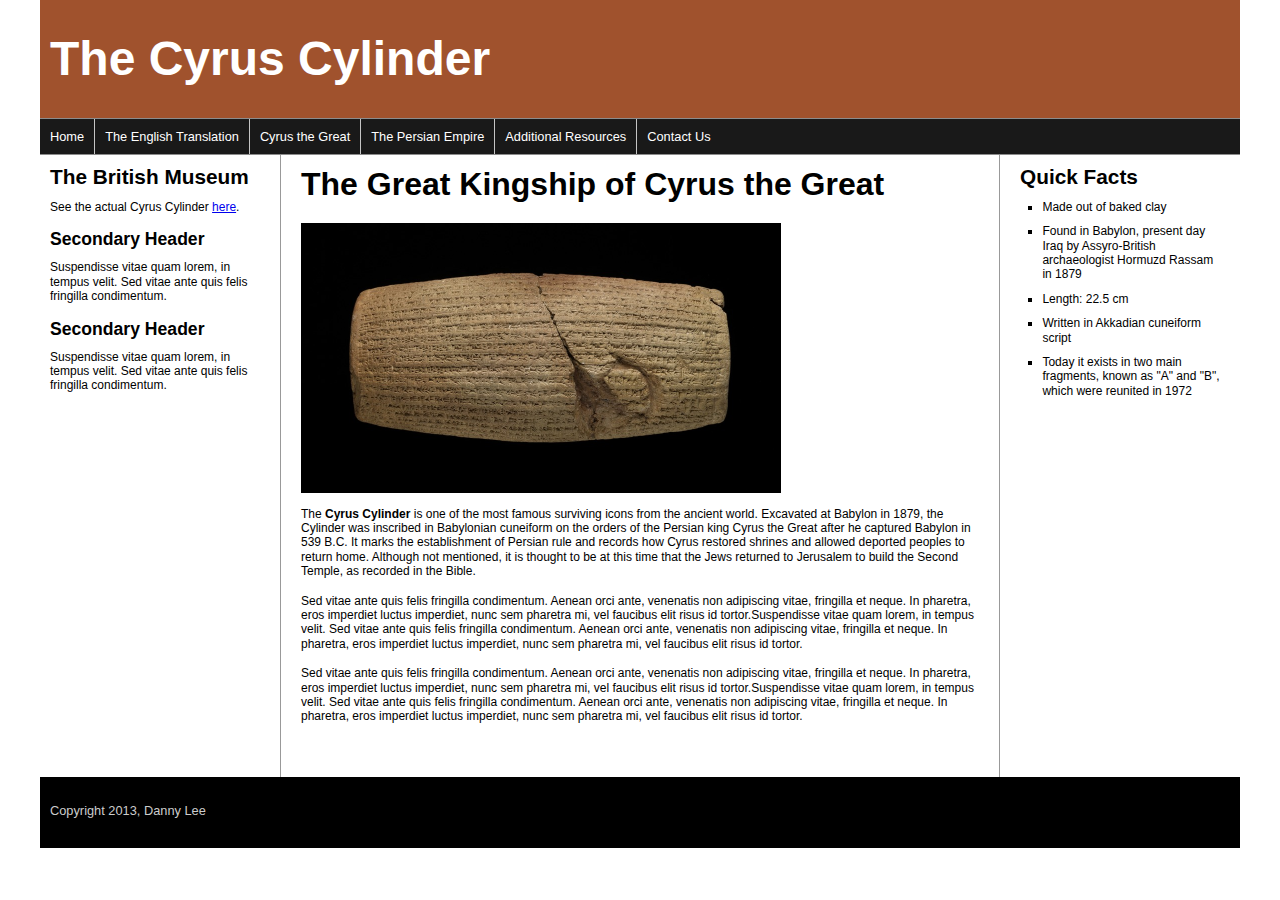
<file: index.html>
<!doctype html>
<html>
<head>
<meta charset="UTF-8">
<title>The Cyrus Cylinder-Home</title>
<link href="styles.css" rel="stylesheet">

</head>

<body>
<div class="pageWrapper">
<header>
<h1>The Cyrus Cylinder</h1>

</header>
<div class="contentWrapper">
<nav class="clear">
<ul>
<li><a href="index.html">Home</a></li>
<li><a href="translation.html">The English Translation</a></li>
<li><a href="cyrus.html">Cyrus the Great</a></li>
<li><a href="persia.html">The Persian Empire</a></li>
<li><a href="resources.html">Additional Resources</a></li>
<li><a href="contact.html">Contact Us</a></li>
</ul>
</nav>
<!-- first sidebar goes here -->
<aside class="sidebar1">
	<div class="innerColumn">
		<h2>The British Museum</h2>
  			<p>See the actual Cyrus Cylinder <a href="http://www.britishmuseum.org/explore/highlights/highlight_objects/me/c/cyrus_cylinder.aspx">here</a>.</p>
  		<h3>Secondary Header</h3>
  			<p>Suspendisse vitae quam lorem, in tempus velit. Sed vitae ante quis felis fringilla condimentum.  </p>
  		<h3>Secondary Header</h3>
  			<p>Suspendisse vitae quam lorem, in tempus velit. Sed vitae ante quis felis fringilla condimentum. </p>
  	</div>  <!--end of innercolumn div -->
</aside>	<!--end of aside1 -->	
<!-- main content goes here -->
<aside class="main">

<h2>The Great Kingship of Cyrus the Great</h2>
</br>
  <img src="images/cc.jpg" alt=Cyrus Cylinder width="480" height="270">

  <p>The <strong>Cyrus Cylinder</strong> is one of the most famous surviving icons from the ancient world. Excavated at Babylon in 1879, the Cylinder was inscribed in Babylonian cuneiform on the orders of the Persian king Cyrus the Great after he captured Babylon in 539 B.C. It marks the establishment of Persian rule and records how Cyrus restored shrines and allowed deported peoples to return home. Although not mentioned, it is thought to be at this time that the Jews returned to Jerusalem to build the Second Temple, as recorded in the Bible.</p>

<p>Sed vitae ante quis felis fringilla condimentum. Aenean orci ante, venenatis non adipiscing vitae, fringilla et neque. In pharetra, eros imperdiet luctus imperdiet, nunc sem pharetra mi, vel faucibus elit risus id tortor.Suspendisse vitae quam lorem, in tempus velit. Sed vitae ante quis felis fringilla condimentum. Aenean orci ante, venenatis non adipiscing vitae, fringilla et neque. In pharetra, eros imperdiet luctus imperdiet, nunc sem pharetra mi, vel faucibus elit risus id tortor.</p>

<p>Sed vitae ante quis felis fringilla condimentum. Aenean orci ante, venenatis non adipiscing vitae, fringilla et neque. In pharetra, eros imperdiet luctus imperdiet, nunc sem pharetra mi, vel faucibus elit risus id tortor.Suspendisse vitae quam lorem, in tempus velit. Sed vitae ante quis felis fringilla condimentum. Aenean orci ante, venenatis non adipiscing vitae, fringilla et neque. In pharetra, eros imperdiet luctus imperdiet, nunc sem pharetra mi, vel faucibus elit risus id tortor.</p>
</br>
</br>

</aside>
<!-- second sidebar goes here -->
<aside class="sidebar2">
<h2>Quick Facts</h2>
  <ul>
    <li>Made out of baked clay</li>
    <li>Found in Babylon, present day Iraq by Assyro-British archaeologist Hormuzd Rassam in 1879</li>
    <li>Length: 22.5 cm</li>
    <li>Written in Akkadian cuneiform script</li>
    <li>Today it exists in two main fragments, known as "A" and "B", which were reunited in 1972</li>
  </ul>
  

</br>

</aside>
</div>  <!--end of contentWrapper div-->
<footer>
</br>
<p>Copyright 2013, Danny Lee</p>
</footer>
</div><!--pageWrapper ends -->
</body>
</html>
</file>
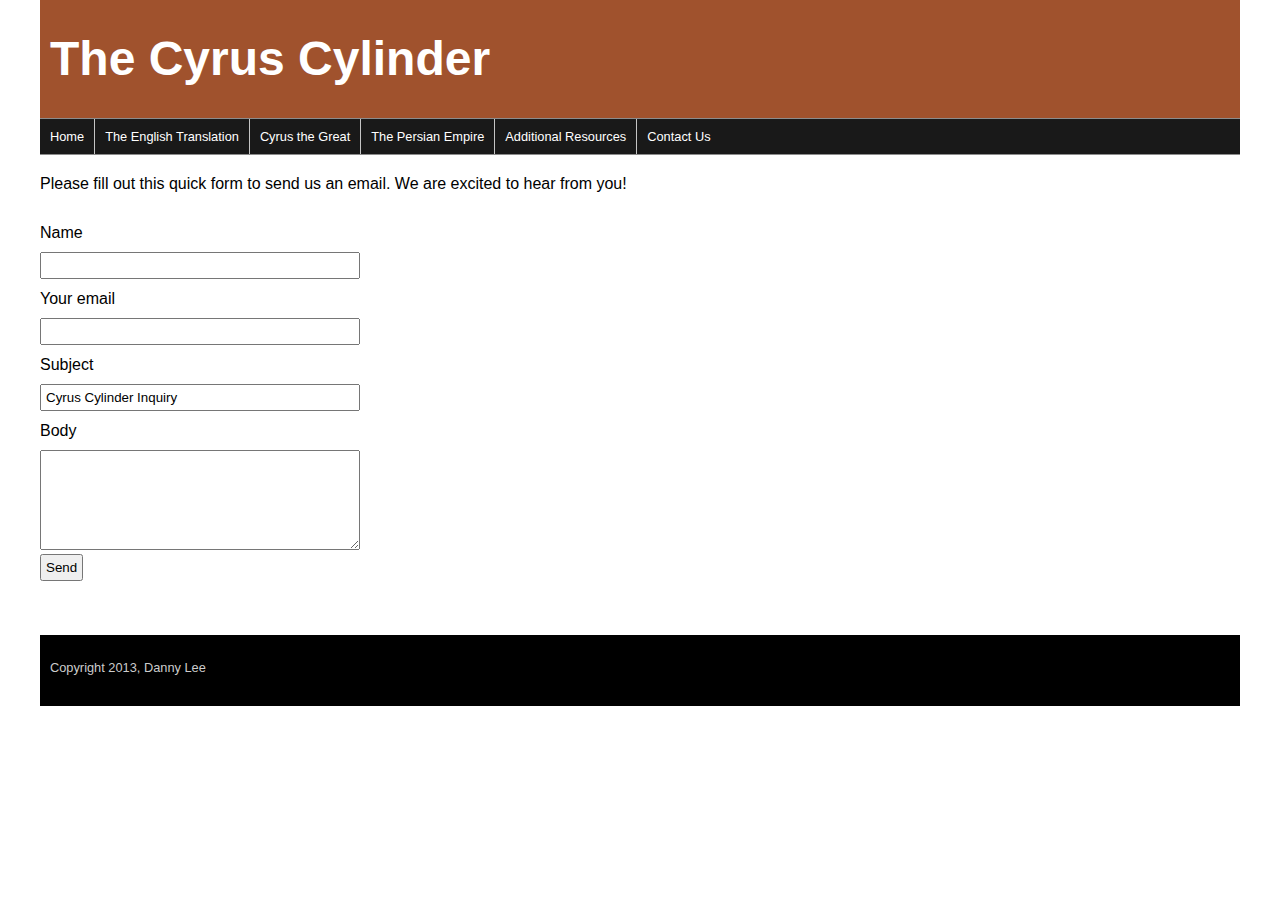
<file: contact.html>
<!doctype html>
<html>
<head>
<meta charset="UTF-8">
<title>The Cyrus Cylinder-Contact</title>
<link href="styles.css" rel="stylesheet">

<style type="text/css">
      
      #contact-form {
        width: 320px;
      }
    
      #contact-form label {
        display: block;
        margin: 10px 0px;
      }
    
      #contact-form input, #contact-form textarea {
        padding: 4px;
      }
    
      #contact-form .full-width {
        width: 100%;
      }
    
      #contact-form textarea {
        height: 100px;
      }

      /*error styling*/ 
      .errors h3, .errors li {
        color: #FF0000;
      }
    
      .errors li {
        margin: 5px 0px;
      }
    </style>

</head>

<body>
<div class="pageWrapper">
<header>
<h1>The Cyrus Cylinder</h1>

</header>
<div class="contentWrapper">
<nav class="clear">
<ul>
<li><a href="index.html">Home</a></li>
<li><a href="translation.html">The English Translation</a></li>
<li><a href="cyrus.html">Cyrus the Great</a></li>
<li><a href="persia.html">The Persian Empire</a></li>
<li><a href="resources.html">Additional Resources</a></li>
<li><a href="contact.html">Contact Us</a></li>
</ul>
</nav>

<div id="main">
</br>

    <p>
      Please fill out this quick form to send us an email. We are excited 
      to hear from you!
    </p>
</br>

<form id="contact-form" action="contact.php" method="post">

	<label for="name">Name</label>
	<input class="full-width" type="text" name="name">

	<label for="email">Your email</label>
	<input class="full-width" type="text" name="email">

	<label for="subject">Subject</label>
	<input class="full-width" type="text" name="subject"
          value='Cyrus Cylinder Inquiry'>

	<label for="body">Body</label>
	<textarea class="full-width" type="text" name="body"></textarea>

	<input type="submit" name = "send" value="Send">
	
</form>
</br>
</br>

</div>

</div>  <!--end of contentWrapper div-->
<footer>
</br>
<p>Copyright 2013, Danny Lee</p>
</footer>
</div><!--pageWrapper ends -->
</body>
</html>
</file>
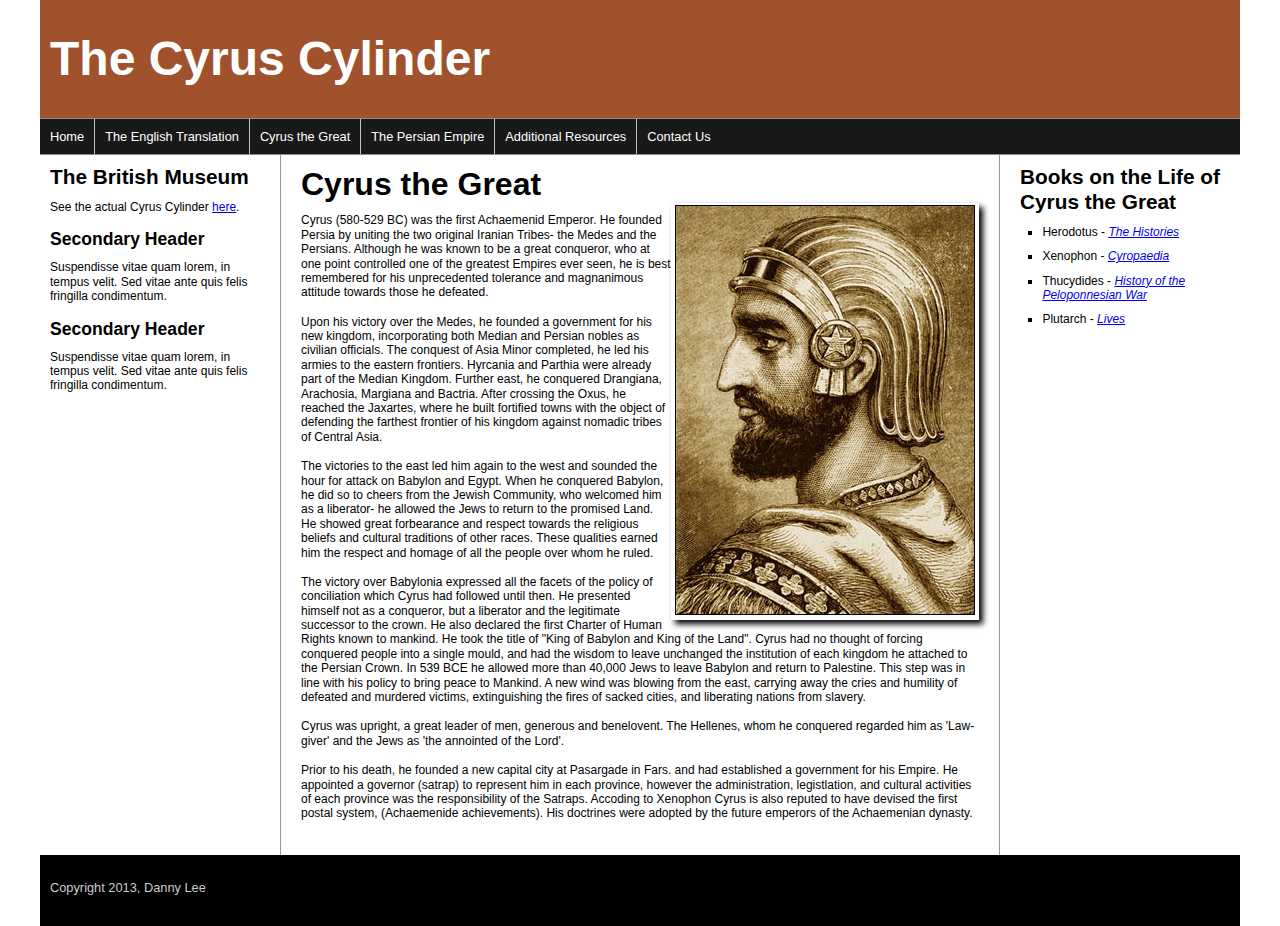
<file: cyrus.html>
<!doctype html>
<html>
<head>
<meta charset="UTF-8">
<title>The Cyrus Cylinder-Cyrus the Great</title>
<link href="styles.css" rel="stylesheet">
<style type="text/css">
figure img{
  float: right;
  padding: 2px 4px 5px 4px;
  box-shadow: 4px 4px 6px rgba(0,0,0,1);
}

.sidebar2 a:hover{
  color: #000;
  background-color: rgba(165,42,42,.8);
  -moz-transform: scale(3);
  -webkit-transform: scale(3);
  transform: scale(3);
}

</style>
</head>

<body>
<div class="pageWrapper">
<header>
<h1>The Cyrus Cylinder</h1>

</header>
<div class="contentWrapper">
<nav class="clear">
<ul>
<li><a href="index.html">Home</a></li>
<li><a href="translation.html">The English Translation</a></li>
<li><a href="cyrus.html">Cyrus the Great</a></li>
<li><a href="persia.html">The Persian Empire</a></li>
<li><a href="resources.html">Additional Resources</a></li>
<li><a href="contact.html">Contact Us</a></li>
</ul>
</nav>
<!-- first sidebar goes here -->
<aside class="sidebar1">
	<div class="innerColumn">
		<h2>The British Museum</h2>
  			<p>See the actual Cyrus Cylinder <a href="http://www.britishmuseum.org/explore/highlights/highlight_objects/me/c/cyrus_cylinder.aspx">here</a>.</p>
  		<h3>Secondary Header</h3>
  			<p>Suspendisse vitae quam lorem, in tempus velit. Sed vitae ante quis felis fringilla condimentum.  </p>
  		<h3>Secondary Header</h3>
  			<p>Suspendisse vitae quam lorem, in tempus velit. Sed vitae ante quis felis fringilla condimentum. </p>
  	</div>  <!--end of innercolumn div -->
</aside>	<!--end of aside1 -->	
<!-- main content goes here -->
<aside class="main">

<h2>Cyrus the Great</h2>
<figure>
  <img src="images/cyrus.jpg" alt=Cyrus the Great>
</figure>


  <p>Cyrus (580-529 BC) was the first Achaemenid Emperor. He founded Persia by uniting the two original Iranian Tribes- the Medes and the Persians. Although he was known to be a great conqueror, who at one point controlled one of the greatest Empires ever seen, he is best remembered for his unprecedented tolerance and magnanimous attitude towards those he defeated.</p>

<p>Upon his victory over the Medes, he founded a government for his new kingdom, incorporating both Median and Persian nobles as civilian officials. The conquest of Asia Minor completed, he led his armies to the eastern frontiers. Hyrcania and Parthia were already part of the Median Kingdom. Further east, he conquered Drangiana, Arachosia, Margiana and Bactria. After crossing the Oxus, he reached the Jaxartes, where he built fortified towns with the object of defending the farthest frontier of his kingdom against nomadic tribes of Central Asia.</p>

<p>The victories to the east led him again to the west and sounded the hour for attack on Babylon and Egypt. When he conquered Babylon, he did so to cheers from the Jewish Community, who welcomed him as a liberator- he allowed the Jews to return to the promised Land. He showed great forbearance and respect towards the religious beliefs and cultural traditions of other races. These qualities earned him the respect and homage of all the people over whom he ruled.</p>


 <p>The victory over Babylonia expressed all the facets of the policy of conciliation which Cyrus had followed until then. He presented himself not as a conqueror, but a liberator and the legitimate successor to the crown. He also declared the first Charter of Human Rights known to mankind. He took the title of "King of Babylon and King of the Land". Cyrus had no thought of forcing conquered people into a single mould, and had the wisdom to leave unchanged the institution of each kingdom he attached to the Persian Crown. In 539 BCE he allowed more than 40,000 Jews to leave Babylon and return to Palestine. This step was in line with his policy to bring peace to Mankind. A new wind was blowing from the east, carrying away the cries and humility of defeated and murdered victims, extinguishing the fires of sacked cities, and liberating nations from slavery.</p>

<p>Cyrus was upright, a great leader of men, generous and benelovent. The Hellenes, whom he conquered regarded him as 'Law-giver' and the Jews as 'the annointed of the Lord'.</p>

<p>Prior to his death, he founded a new capital city at Pasargade in Fars. and had established a government for his Empire. He appointed a governor (satrap) to represent him in each province, however the administration, legistlation, and cultural activities of each province was the responsibility of the Satraps. Accoding to Xenophon Cyrus is also reputed to have devised the first postal system, (Achaemenide achievements). His doctrines were adopted by the future emperors of the Achaemenian dynasty.</p>


</br>

</aside>
<!-- second sidebar goes here -->
<aside class="sidebar2">
<h2>Books on the Life of Cyrus the Great</h2>
  <ul>
    <li>Herodotus - <a href="http://www.amazon.com/Histories-Oxford-Worlds-Classics/dp/0199535663/ref=sr_1_5?s=books&ie=UTF8&qid=1373730275&sr=1-5&keywords=herodotus"><em>The Histories</em></a></li>
    <li>Xenophon - <a href="http://www.amazon.com/Cyropaedia-Education-Cyrus-Xenophon/dp/1456498835/ref=sr_1_1?s=books&ie=UTF8&qid=1373730365&sr=1-1&keywords=xenophon+cyropaedia"><em>Cyropaedia</em></a></li>
    <li>Thucydides - <a href="http://www.amazon.com/History-Peloponnesian-War-Thucydides/dp/0140440399/ref=sr_1_1?s=books&ie=UTF8&qid=1373730416&sr=1-1&keywords=thucydides+history+of+the+peloponnesian+war"><em>History of the Peloponnesian War</em></a></li>
    <li>Plutarch - <a href="http://www.amazon.com/PLUTARCH-Grecians-Romans-Complete-Unabridged/dp/1849025797/ref=sr_1_1?s=books&ie=UTF8&qid=1373730449&sr=1-1&keywords=plutarch%27s+lives"><em>Lives</em></a></li>
  </ul>
  

</aside>
</div>  <!--end of contentWrapper div-->
<footer>
</br>
<p>Copyright 2013, Danny Lee</p>
</footer>
</div><!--pageWrapper ends -->
</body>
</html>
</file>
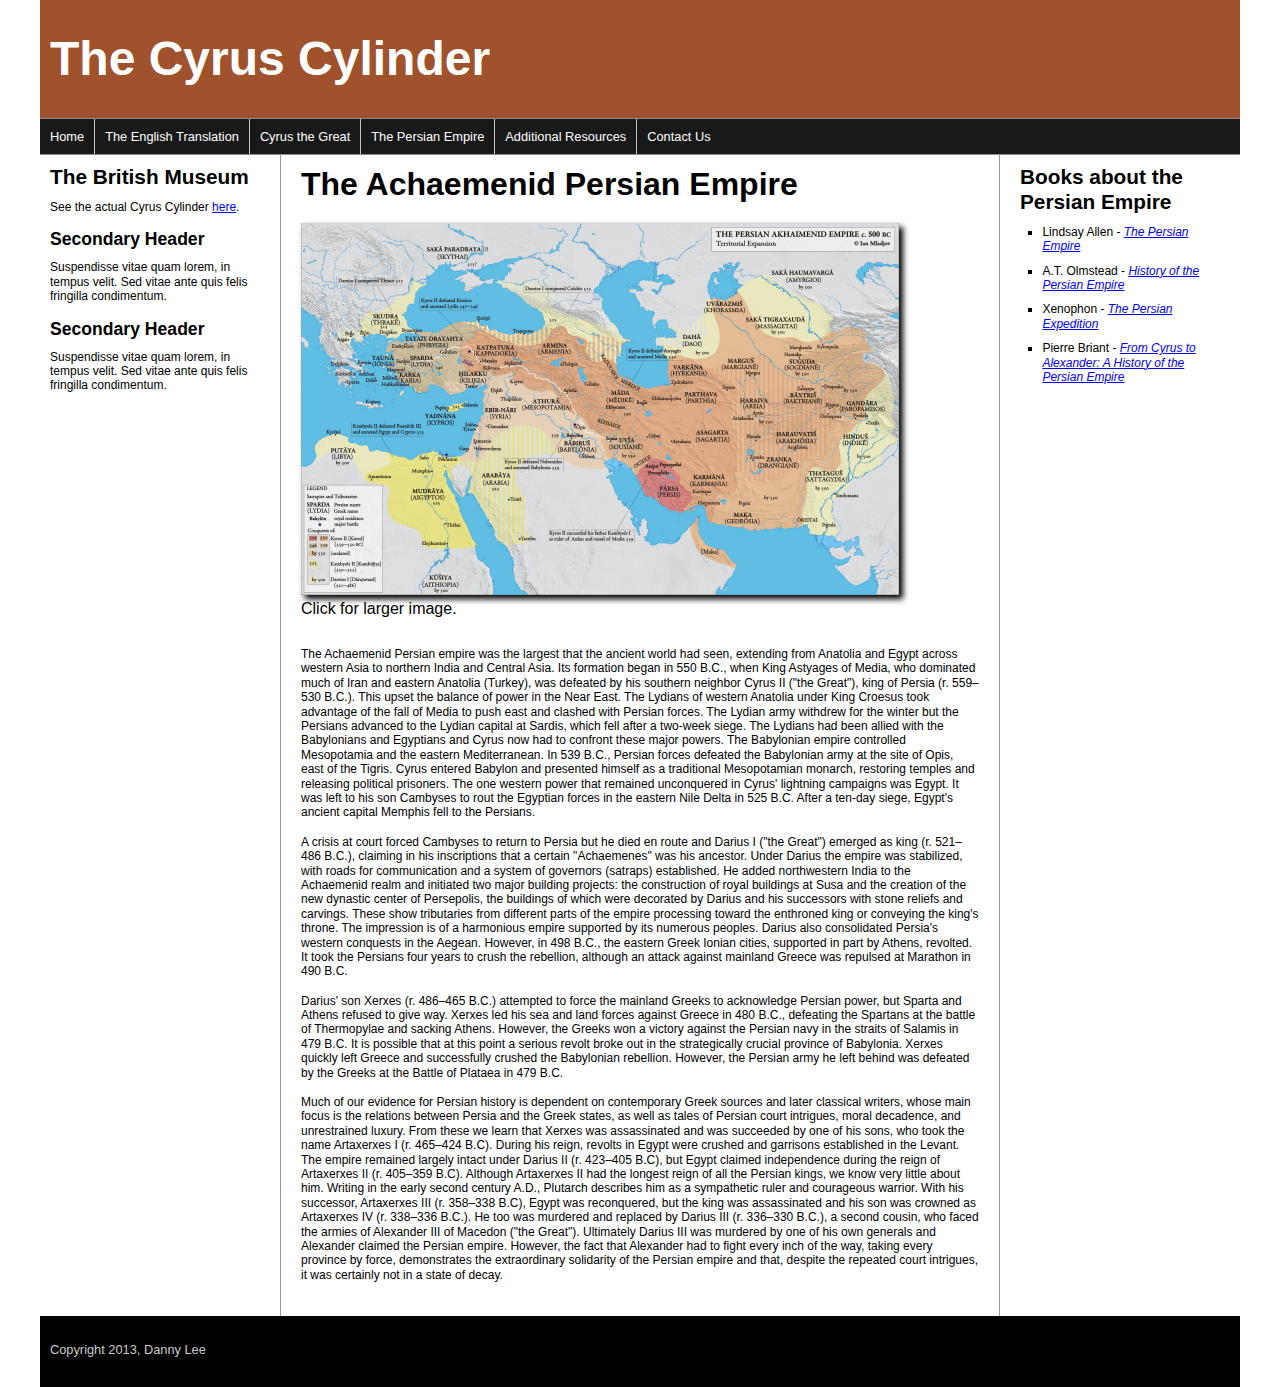
<file: persia.html>
<!doctype html>
<html>
<head>
<meta charset="UTF-8">
<title>The Cyrus Cylinder-The Achaemenid Persian Empire</title>
<link href="styles.css" rel="stylesheet">
<style type="text/css">
figure img{
    box-shadow: 4px 4px 6px rgba(0,0,0,1);
}

.sidebar2 a:hover{
  color: #000;
  background-color: rgba(165,42,42,.8);
  -moz-transform: scale(3);
  -webkit-transform: scale(3);
  transform: scale(3);
}

</style>

</head>

<body>
<div class="pageWrapper">
<header>
<h1>The Cyrus Cylinder</h1>

</header>
<div class="contentWrapper">
<nav class="clear">
<ul>
<li><a href="index.html">Home</a></li>
<li><a href="translation.html">The English Translation</a></li>
<li><a href="cyrus.html">Cyrus the Great</a></li>
<li><a href="persia.html">The Persian Empire</a></li>
<li><a href="resources.html">Additional Resources</a></li>
<li><a href="contact.html">Contact Us</a></li>
</ul>
</nav>
<!-- first sidebar goes here -->
<aside class="sidebar1">
	<div class="innerColumn">
		<h2>The British Museum</h2>
  			<p>See the actual Cyrus Cylinder <a href="http://www.britishmuseum.org/explore/highlights/highlight_objects/me/c/cyrus_cylinder.aspx">here</a>.</p>
  		<h3>Secondary Header</h3>
  			<p>Suspendisse vitae quam lorem, in tempus velit. Sed vitae ante quis felis fringilla condimentum.  </p>
  		<h3>Secondary Header</h3>
  			<p>Suspendisse vitae quam lorem, in tempus velit. Sed vitae ante quis felis fringilla condimentum. </p>
  	</div>  <!--end of innercolumn div -->
</aside>	<!--end of aside1 -->	
<!-- main content goes here -->
<aside class="main">

<h2>The Achaemenid Persian Empire</h2>
</br>
<figure>
  <a href="images/persia.jpg">
  <img src="images/persia.jpg" alt=Persian Empire width="598" height="372"></a>
  <figcaption>Click for larger image.</figcaption>
</figure>
</br>

  <p>The Achaemenid Persian empire was the largest that the ancient world had seen, extending from Anatolia and Egypt across western Asia to northern India and Central Asia. Its formation began in 550 B.C., when King Astyages of Media, who dominated much of Iran and eastern Anatolia (Turkey), was defeated by his southern neighbor Cyrus II ("the Great"), king of Persia (r. 559–530 B.C.). This upset the balance of power in the Near East. The Lydians of western Anatolia under King Croesus took advantage of the fall of Media to push east and clashed with Persian forces. The Lydian army withdrew for the winter but the Persians advanced to the Lydian capital at Sardis, which fell after a two-week siege. The Lydians had been allied with the Babylonians and Egyptians and Cyrus now had to confront these major powers. The Babylonian empire controlled Mesopotamia and the eastern Mediterranean. In 539 B.C., Persian forces defeated the Babylonian army at the site of Opis, east of the Tigris. Cyrus entered Babylon and presented himself as a traditional Mesopotamian monarch, restoring temples and releasing political prisoners. The one western power that remained unconquered in Cyrus' lightning campaigns was Egypt. It was left to his son Cambyses to rout the Egyptian forces in the eastern Nile Delta in 525 B.C. After a ten-day siege, Egypt's ancient capital Memphis fell to the Persians.</p>

<p>A crisis at court forced Cambyses to return to Persia but he died en route and Darius I ("the Great") emerged as king (r. 521–486 B.C.), claiming in his inscriptions that a certain "Achaemenes" was his ancestor. Under Darius the empire was stabilized, with roads for communication and a system of governors (satraps) established. He added northwestern India to the Achaemenid realm and initiated two major building projects: the construction of royal buildings at Susa and the creation of the new dynastic center of Persepolis, the buildings of which were decorated by Darius and his successors with stone reliefs and carvings. These show tributaries from different parts of the empire processing toward the enthroned king or conveying the king's throne. The impression is of a harmonious empire supported by its numerous peoples. Darius also consolidated Persia's western conquests in the Aegean. However, in 498 B.C., the eastern Greek Ionian cities, supported in part by Athens, revolted. It took the Persians four years to crush the rebellion, although an attack against mainland Greece was repulsed at Marathon in 490 B.C.</p>

<p>Darius' son Xerxes (r. 486–465 B.C.) attempted to force the mainland Greeks to acknowledge Persian power, but Sparta and Athens refused to give way. Xerxes led his sea and land forces against Greece in 480 B.C., defeating the Spartans at the battle of Thermopylae and sacking Athens. However, the Greeks won a victory against the Persian navy in the straits of Salamis in 479 B.C. It is possible that at this point a serious revolt broke out in the strategically crucial province of Babylonia. Xerxes quickly left Greece and successfully crushed the Babylonian rebellion. However, the Persian army he left behind was defeated by the Greeks at the Battle of Plataea in 479 B.C.</p>

<p>Much of our evidence for Persian history is dependent on contemporary Greek sources and later classical writers, whose main focus is the relations between Persia and the Greek states, as well as tales of Persian court intrigues, moral decadence, and unrestrained luxury. From these we learn that Xerxes was assassinated and was succeeded by one of his sons, who took the name Artaxerxes I (r. 465–424 B.C). During his reign, revolts in Egypt were crushed and garrisons established in the Levant. The empire remained largely intact under Darius II (r. 423–405 B.C), but Egypt claimed independence during the reign of Artaxerxes II (r. 405–359 B.C). Although Artaxerxes II had the longest reign of all the Persian kings, we know very little about him. Writing in the early second century A.D., Plutarch describes him as a sympathetic ruler and courageous warrior. With his successor, Artaxerxes III (r. 358–338 B.C), Egypt was reconquered, but the king was assassinated and his son was crowned as Artaxerxes IV (r. 338–336 B.C.). He too was murdered and replaced by Darius III (r. 336–330 B.C.), a second cousin, who faced the armies of Alexander III of Macedon ("the Great"). Ultimately Darius III was murdered by one of his own generals and Alexander claimed the Persian empire. However, the fact that Alexander had to fight every inch of the way, taking every province by force, demonstrates the extraordinary solidarity of the Persian empire and that, despite the repeated court intrigues, it was certainly not in a state of decay.</p>
</br>

</aside>
<!-- second sidebar goes here -->
<aside class="sidebar2">
<h2>Books about the Persian Empire</h2>
  <ul>
    <li>Lindsay Allen - <a href="http://www.amazon.com/Persian-Empire-Lindsay-Allen/dp/0226014479/ref=sr_1_2?s=books&ie=UTF8&qid=1373732274&sr=1-2&keywords=persian+empire"><em>The Persian Empire</em></a></li>
    <li>A.T. Olmstead - <a href="http://www.amazon.com/History-Persian-Empire-T-Olmstead/dp/0226627772/ref=sr_1_3?s=books&ie=UTF8&qid=1373732486&sr=1-3&keywords=persian+empire"><em>History of the Persian Empire</em></a></li>
    <li>Xenophon - <a href="http://www.amazon.com/Persian-Expedition-Penguin-Classics/dp/0140440070/ref=sr_1_6?s=books&ie=UTF8&qid=1373732556&sr=1-6&keywords=persian+empire"><em>The Persian Expedition</em></a></li>
    <li>Pierre Briant - <a href="http://www.amazon.com/Cyrus-Alexander-History-Persian-Empire/dp/1575060310/ref=sr_1_14?s=books&ie=UTF8&qid=1373732645&sr=1-14&keywords=persian+empire"><em>From Cyrus to Alexander: A History of the Persian Empire</em></a></li>
  </ul>
  
</aside>
</div>  <!--end of contentWrapper div-->
<footer>
</br>
<p>Copyright 2013, Danny Lee</p>
</footer>
</div><!--pageWrapper ends -->
</body>
</html>
</file>
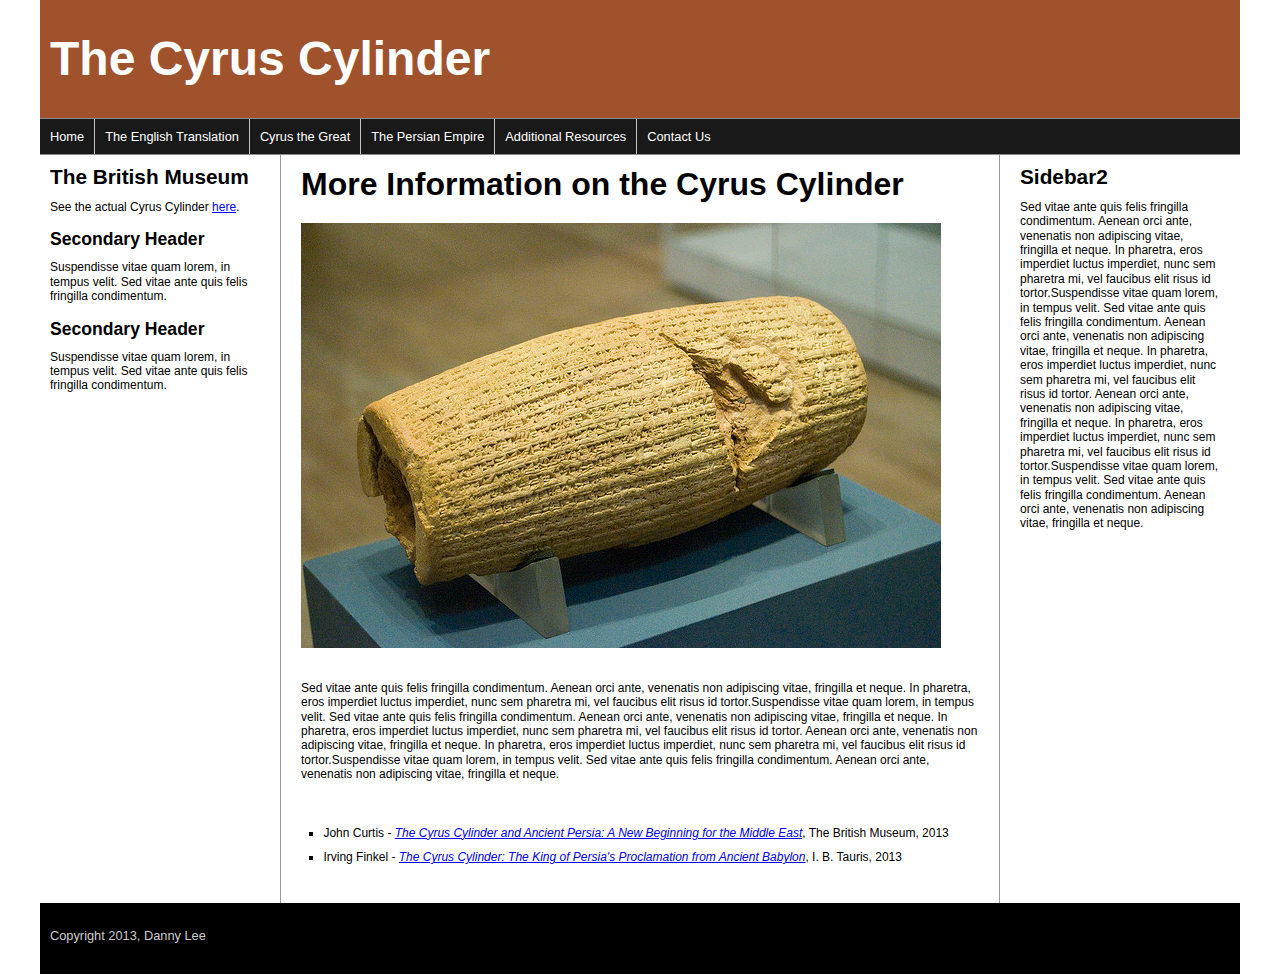
<file: resources.html>
<!doctype html>
<html>
<head>
<meta charset="UTF-8">
<title>The Cyrus Cylinder-Resources</title>
<link href="styles.css" rel="stylesheet">
<!--[if lt IE 9]>
<script src="html5shiv.js"></script>
<![endif]-->
</head>

<body>
<div class="pageWrapper">
<header>
<h1>The Cyrus Cylinder</h1>

</header>
<div class="contentWrapper">
<nav class="clear">
<ul>
<li><a href="index.html">Home</a></li>
<li><a href="translation.html">The English Translation</a></li>
<li><a href="cyrus.html">Cyrus the Great</a></li>
<li><a href="persia.html">The Persian Empire</a></li>
<li><a href="resources.html">Additional Resources</a></li>
<li><a href="contact.html">Contact Us</a></li>
</ul>
</nav>
<!-- first sidebar goes here -->
<aside class="sidebar1">
	<div class="innerColumn">
		<h2>The British Museum</h2>
  			<p>See the actual Cyrus Cylinder <a href="http://www.britishmuseum.org/explore/highlights/highlight_objects/me/c/cyrus_cylinder.aspx">here</a>.</p>
  		<h3>Secondary Header</h3>
  			<p>Suspendisse vitae quam lorem, in tempus velit. Sed vitae ante quis felis fringilla condimentum.  </p>
  		<h3>Secondary Header</h3>
  			<p>Suspendisse vitae quam lorem, in tempus velit. Sed vitae ante quis felis fringilla condimentum. </p>
  	</div>  <!--end of innercolumn div -->
</aside>	<!--end of aside1 -->	
<!-- main content goes here -->
<aside class="main">

<h2>More Information on the Cyrus Cylinder</h2>
</br>
<figure>
  <img src="images/cylinder2.jpg" alt=Cyrus Cylinder>
</figure>
</br>
  
<p>Sed vitae ante quis felis fringilla condimentum. Aenean orci ante, venenatis non adipiscing vitae, fringilla et neque. In pharetra, eros imperdiet luctus imperdiet, nunc sem pharetra mi, vel faucibus elit risus id tortor.Suspendisse vitae quam lorem, in tempus velit. Sed vitae ante quis felis fringilla condimentum. Aenean orci ante, venenatis non adipiscing vitae, fringilla et neque. In pharetra, eros imperdiet luctus imperdiet, nunc sem pharetra mi, vel faucibus elit risus id tortor.  Aenean orci ante, venenatis non adipiscing vitae, fringilla et neque. In pharetra, eros imperdiet luctus imperdiet, nunc sem pharetra mi, vel faucibus elit risus id tortor.Suspendisse vitae quam lorem, in tempus velit. Sed vitae ante quis felis fringilla condimentum. Aenean orci ante, venenatis non adipiscing vitae, fringilla et neque.</p>
</br>

<ul>
    <li>John Curtis - <a href="http://www.amazon.com/Cyrus-Cylinder-Ancient-Persia-Curtis/dp/0714111872/ref=sr_1_1?s=books&ie=UTF8&qid=1373733408&sr=1-1&keywords=cyrus+cylinder+and+ancient+persia"><em>The Cyrus Cylinder and Ancient Persia: A New Beginning for the Middle East</em></a>, The British Museum, 2013</li>
    <li>Irving Finkel - <a href="http://www.amazon.com/Cyrus-Cylinder-Persias-Proclamation-Ancient/dp/1780760639/ref=sr_1_2?s=books&ie=UTF8&qid=1373733408&sr=1-2&keywords=cyrus+cylinder+and+ancient+persia"><em>The Cyrus Cylinder: The King of Persia's Proclamation from Ancient Babylon</em></a>, I. B. Tauris, 2013</li>
    
  </ul>
</br>
</br>
</aside>

<!-- second sidebar goes here -->
<aside class="sidebar2">
<h2>Sidebar2</h2>
<p>Sed vitae ante quis felis fringilla condimentum. Aenean orci ante, venenatis non adipiscing vitae, fringilla et neque. In pharetra, eros imperdiet luctus imperdiet, nunc sem pharetra mi, vel faucibus elit risus id tortor.Suspendisse vitae quam lorem, in tempus velit. Sed vitae ante quis felis fringilla condimentum. Aenean orci ante, venenatis non adipiscing vitae, fringilla et neque. In pharetra, eros imperdiet luctus imperdiet, nunc sem pharetra mi, vel faucibus elit risus id tortor.  Aenean orci ante, venenatis non adipiscing vitae, fringilla et neque. In pharetra, eros imperdiet luctus imperdiet, nunc sem pharetra mi, vel faucibus elit risus id tortor.Suspendisse vitae quam lorem, in tempus velit. Sed vitae ante quis felis fringilla condimentum. Aenean orci ante, venenatis non adipiscing vitae, fringilla et neque.</p>

</aside>
</div>  <!--end of contentWrapper div-->
<footer>
</br>
<p>Copyright 2013, Danny Lee</p>
</footer>
</div><!--pageWrapper ends -->
</body>
</html>
</file>
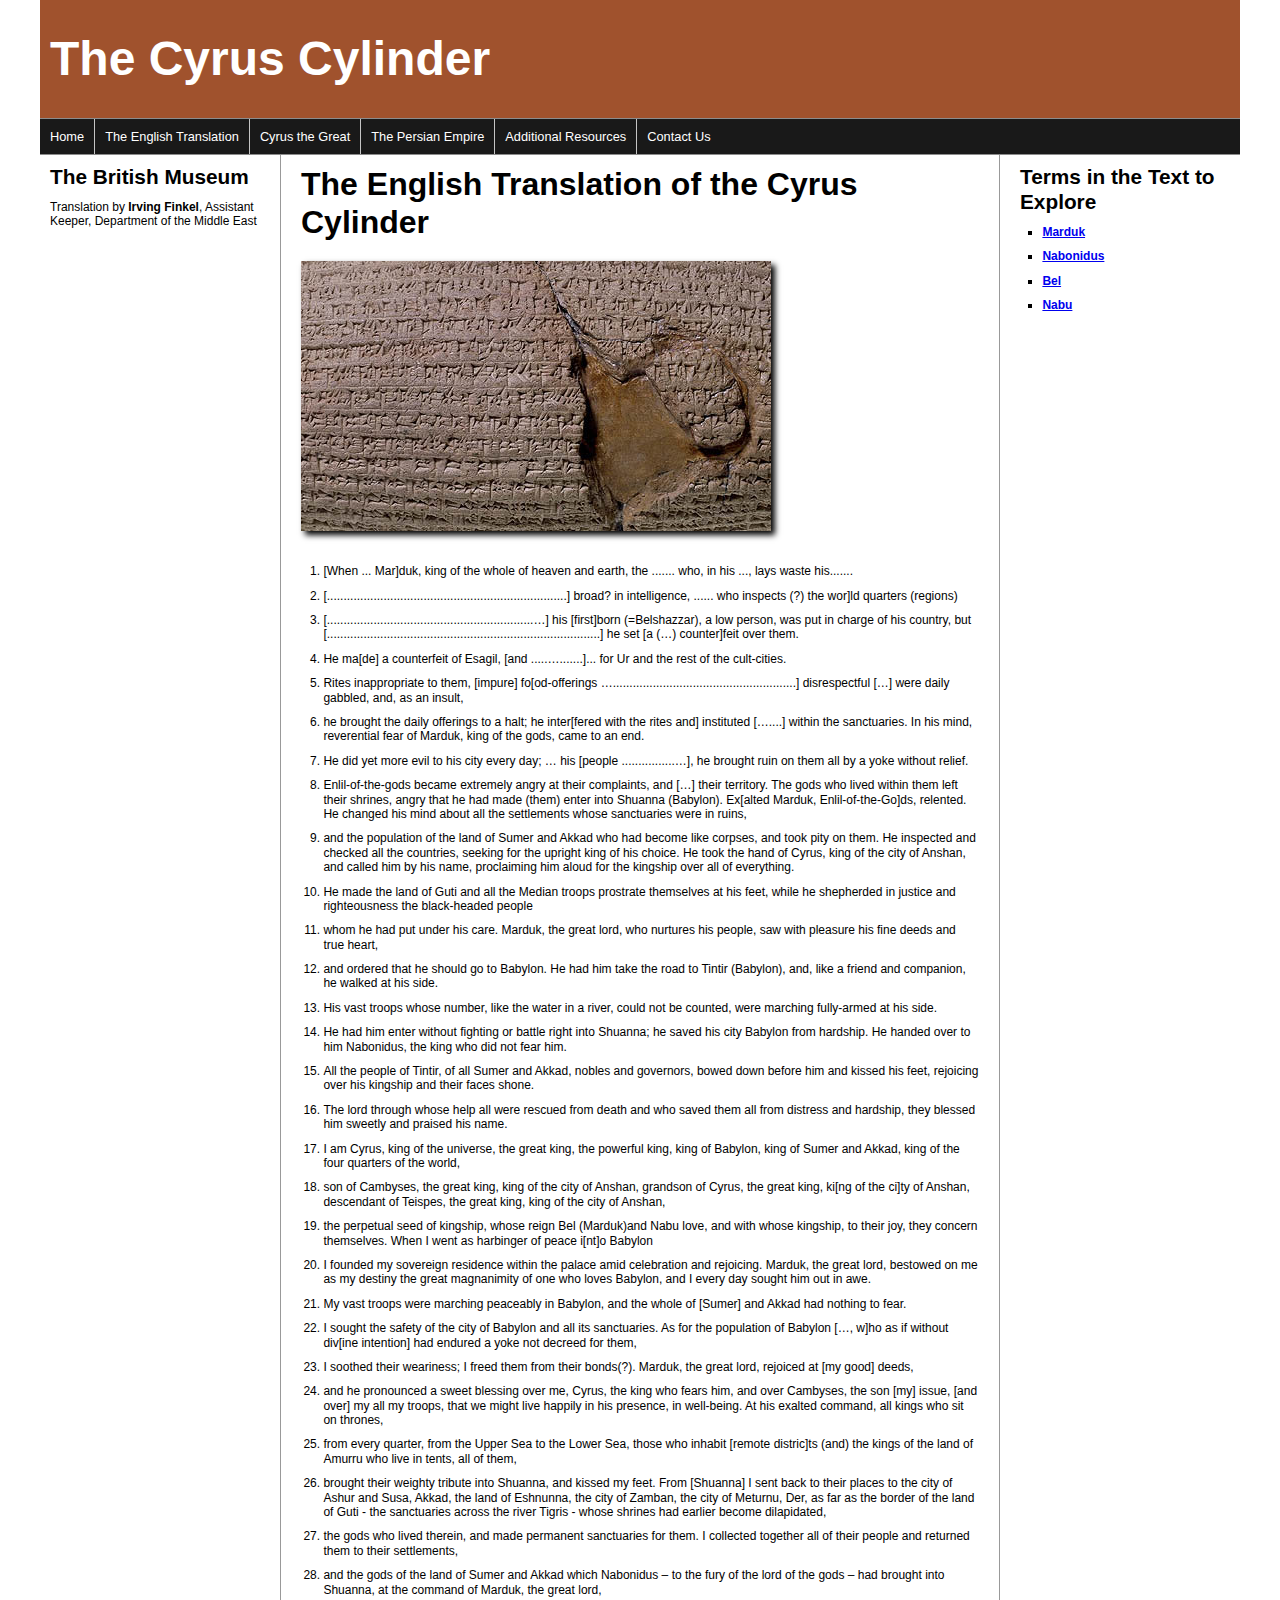
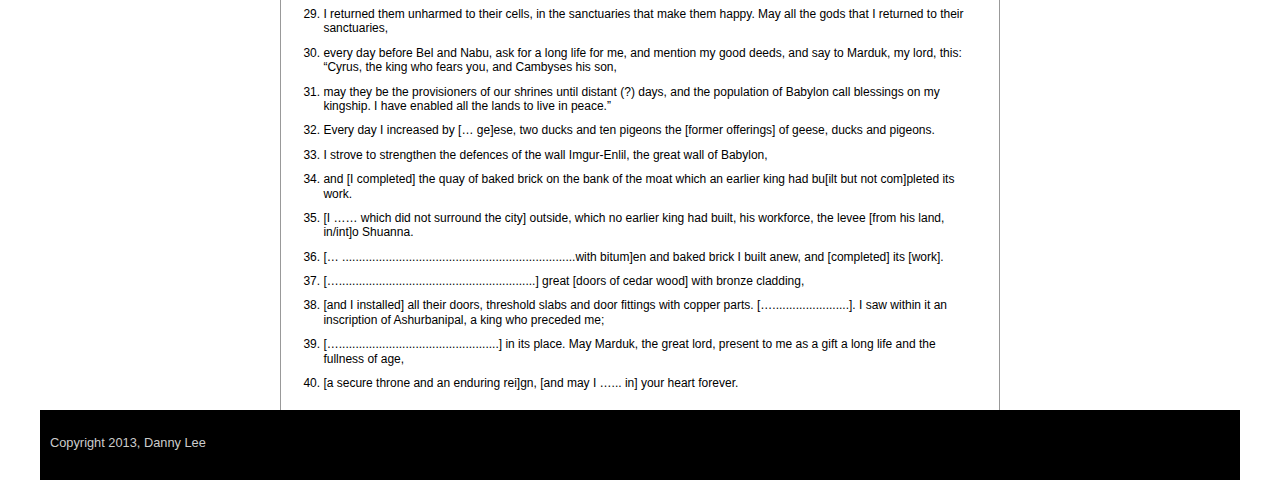
<file: translation.html>
<!doctype html>
<html>
<head>
<meta charset="UTF-8">
<title>The Cyrus Cylinder - English Translation</title>
<link href="styles.css" rel="stylesheet">
<style type="text/css">
figure img{
  box-shadow: 4px 4px 6px rgba(0,0,0,1);
}

.sidebar2 a:hover{
  color: #000;
  background-color: rgba(165,42,42,.8);
  -moz-transform: scale(3);
  -webkit-transform: scale(3);
  transform: scale(3);
}

</style>

</head>

<body>
<div class="pageWrapper">
<header>
<h1>The Cyrus Cylinder</h1>

</header>
<div class="contentWrapper">
<nav class="clear">
<ul>
<li><a href="index.html">Home</a></li>
<li><a href="#">The English Translation</a></li>
<li><a href="cyrus.html">Cyrus the Great</a></li>
<li><a href="persia.html">The Persian Empire</a></li>
<li><a href="resources.html">Additional Resources</a></li>
<li><a href="contact.html">Contact Us</a></li>
</ul>
</nav>
<!-- first sidebar goes here -->
<aside class="sidebar1">
	<div class="innerColumn">
		<h2>The British Museum</h2>
  			<p>Translation by <strong>Irving Finkel</strong>, Assistant Keeper, Department of the Middle East</p>
  		
  	</div>  <!--end of innercolumn div -->
</aside>	<!--end of aside1 -->	
<!-- main content goes here -->

<aside class="main">
<h2>The English Translation of the Cyrus Cylinder</h2>
</br>
<figure>
  <img src="images/ccclose.jpg" alt=Cyrus Cylinder close up>
</figure>
</br>
  <ol>
    <li>[When ... Mar]duk, king of the whole of heaven and earth, the ....... who, in his ..., lays waste his.......</li>
    <li>[........................................................................] broad? in intelligence, ...... who inspects (?) the wor]ld quarters (regions)</li>
    <li>[..............................................................…] his [first]born (=Belshazzar), a low person, was put in charge of his country,
    but [..................................................................................] he set [a (…) counter]feit over them.</li>
    <li>He ma[de] a counterfeit of Esagil, [and .....….......]... for Ur and the rest of the cult-cities.</li>
    <li>Rites inappropriate to them, [impure] fo[od-offerings ….......................................................] disrespectful […] were daily gabbled, and, as an insult,</li>
    <li>he brought the daily offerings to a halt; he inter[fered with the rites and] instituted […....] within the sanctuaries. In his mind, reverential fear of Marduk, king of the gods, came to an end.</li>
    <li>He did yet more evil to his city every day; … his [people ................…], he brought ruin on them all by a yoke without relief.</li>
    <li>Enlil-of-the-gods became extremely angry at their complaints, and […] their territory. The gods who lived within them left their shrines,
    angry that he had made (them) enter into Shuanna (Babylon). Ex[alted Marduk, Enlil-of-the-Go]ds, relented. He changed his mind about all the settlements whose sanctuaries were in ruins,</li>
    <li>and the population of the land of Sumer and Akkad who had become like corpses, and took pity on them. He inspected and checked all the countries,
    seeking for the upright king of his choice. He took the hand of Cyrus, king of the city of Anshan, and called him by his name, proclaiming him aloud for the kingship over all of everything.</li>
    <li>He made the land of Guti and all the Median troops prostrate themselves at his feet, while he shepherded in justice and righteousness the black-headed people</li>
    <li>whom he had put under his care. Marduk, the great lord, who nurtures his people, saw with pleasure his fine deeds and true heart,</li>
    <li>and ordered that he should go to Babylon. He had him take the road to Tintir (Babylon), and, like a friend and companion, he walked at his side.</li>
    <li>His vast troops whose number, like the water in a river, could not be counted, were marching fully-armed at his side.</li>
    <li>He had him enter without fighting or battle right into Shuanna; he saved his city Babylon from hardship. He handed over to him Nabonidus, the king who did not fear him.</li>
    <li>All the people of Tintir, of all Sumer and Akkad, nobles and governors, bowed down before him and kissed his feet, rejoicing over his kingship and their faces shone.</li>
    <li>The lord through whose help all were rescued from death and who saved them all from distress and hardship, they blessed him sweetly and praised his name.</li>

    <li>I am Cyrus, king of the universe, the great king, the powerful king, king of Babylon, king of Sumer and Akkad, king of the four quarters of the world,</li>
    <li>son of Cambyses, the great king, king of the city of Anshan, grandson of Cyrus, the great king, ki[ng of the ci]ty of Anshan, descendant of Teispes, the great king, king of the city of Anshan,</li>
    <li>the perpetual seed of kingship, whose reign Bel (Marduk)and Nabu love, and with whose kingship, to their joy, they concern themselves. When I went as harbinger of peace i[nt]o Babylon</li>
    <li>I founded my sovereign residence within the palace amid celebration and rejoicing. Marduk, the great lord, bestowed on me as my destiny the great magnanimity of one who loves Babylon, and I every day sought him out in awe.</li>
    <li>My vast troops were marching peaceably in Babylon, and the whole of [Sumer] and Akkad had nothing to fear.</li>
    <li>I sought the safety of the city of Babylon and all its sanctuaries. As for the population of Babylon […, w]ho as if without div[ine intention] had endured a yoke not decreed for them,</li>
    <li>I soothed their weariness; I freed them from their bonds(?). Marduk, the great lord, rejoiced at [my good] deeds,</li>
    <li>and he pronounced a sweet blessing over me, Cyrus, the king who fears him, and over Cambyses, the son [my] issue, [and over] my all my troops,
    that we might live happily in his presence, in well-being. At his exalted command, all kings who sit on thrones,</li>
    <li>from every quarter, from the Upper Sea to the Lower Sea, those who inhabit [remote distric]ts (and) the kings of the land of Amurru who live in tents, all of them,</li>
    <li>brought their weighty tribute into Shuanna, and kissed my feet. From [Shuanna] I sent back to their places to the city of Ashur and Susa,
    Akkad, the land of Eshnunna, the city of Zamban, the city of Meturnu, Der, as far as the border of the land of Guti - the sanctuaries across the river Tigris - whose shrines had earlier become dilapidated,</li>
    <li>the gods who lived therein, and made permanent sanctuaries for them. I collected together all of their people and returned them to their settlements,</li>
    <li>and the gods of the land of Sumer and Akkad which Nabonidus – to the fury of the lord of the gods – had brought into Shuanna, at the command of Marduk, the great lord,</li>
    <li>I returned them unharmed to their cells, in the sanctuaries that make them happy. May all the gods that I returned to their sanctuaries,</li>
    <li>every day before Bel and Nabu, ask for a long life for me, and mention my good deeds, and say to Marduk, my lord, this: “Cyrus, the king who fears you, and Cambyses his son,</li>
    <li>may they be the provisioners of our shrines until distant (?) days, and the population of Babylon call blessings on my kingship. I have enabled all the lands to live in peace.”</li>
    <li>Every day I increased by [… ge]ese, two ducks and ten pigeons the [former offerings] of geese, ducks and pigeons.</li>
    <li>I strove to strengthen the defences of the wall Imgur-Enlil, the great wall of Babylon,</li>
    <li>and [I completed] the quay of baked brick on the bank of the moat which an earlier king had bu[ilt but not com]pleted its work.</li>
    <li>[I …… which did not surround the city] outside, which no earlier king had built, his workforce, the levee [from his land, in/int]o Shuanna.</li>
    <li>[… ......................................................................with bitum]en and baked brick I built anew, and [completed] its [work].</li>
    <li>[…...........................................................] great [doors of cedar wood] with bronze cladding,</li>
    <li>[and I installed] all their doors, threshold slabs and door fittings with copper parts. [….......................]. I saw within it an inscription of Ashurbanipal, a king who preceded me;</li>
    <li>[…................................................] in its place. May Marduk, the great lord, present to me as a gift a long life and the fullness of age,</li>
    <li>[a secure throne and an enduring rei]gn, [and may I …... in] your heart forever.</li>
  </ol>
</br>

</aside>
<!-- second sidebar goes here -->
<aside class="sidebar2">
<h2>Terms in the Text to Explore</h2>
  <ul>
    <li><a href="http://en.wikipedia.org/wiki/Marduk"><strong>Marduk</strong></a></li>
    <li><a href="http://en.wikipedia.org/wiki/Nabonidus"><strong>Nabonidus</strong></a></li>
    <li><a href="http://en.wikipedia.org/wiki/Bel_%28mythology%29"><strong>Bel</strong></a></li>
    <li><a href="http://en.wikipedia.org/wiki/Nabu"><strong>Nabu</strong></a></li>
  </ul>
</aside>
</div>  <!--end of contentWrapper div-->
<footer>
</br>
<p>Copyright 2013, Danny Lee</p>
</footer>
</div><!--pageWrapper ends -->
</body>
</html>
</file>
<file: styles.css>
/* reset browser styles */
html, body, div, span, object, iframe, h1, h2, h3, h4, h5, h6, p, blockquote, pre, a, abbr, acronym, address, big, cite, code, del, dfn, em, img, ins, kbd, q, s, samp,small, strike, strong, sub, sup, tt, var, b, u, i, center, dl, dt, dd, ol, ul, li, fieldset, form, label, legend,
table, caption, tbody, tfoot, thead, tr, th, td, article, aside, canvas, details, embed, 
figure, figcaption, footer, header, hgroup, menu, nav, output, ruby, section, summary,
time, mark, audio, video {
	margin: 0;
	padding: 0;
	border: 0;
	font-size: 100%;
	vertical-align: baseline;
}
article, aside, details, figcaption, figure, footer, header, hgroup, menu, nav, section {
	display: block;
}
body {
	line-height: 1.2;
}
ol { 
	padding-left: 1.4em;
	list-style: decimal;
}
ul {
	padding-left: 1.4em;
	list-style: square;
}
table {
	border-collapse: collapse;
	border-spacing: 0;
} 
/* end reset browser styles */

.clear:after {
  content: " ";
  display: table;
  clear: both;
}

.clear {
	zoom: 1;	
}

body {
	font-family: 'Helvetica Neue', Helvetica, Arial, sans-serif;	
}


header {
	background-color:rgb(160,82,45); 
	background-image: -moz-linear-gradient(right, rgb(160,82,45), rgb(8,2,50));
	padding-bottom: 30px;
}

header h1 {
	font-size: 3em;	
	color: white;
	font-weight: bold;
	padding-top: 30px;
	clear: both;
	padding-left: 10px;
}

nav {
	background-color: rgb(25,25,25);
	border: 1px solid rgba(255,255,255,.5);	
	border-left: none;
	border-right: none;
}
nav ul {
	padding: 0;
	margin: 0;	
}
nav li {
	float: left;
	padding: 0;
	margin: 0;
	list-style: none;	
}
nav a {
	float: left;
	font-size: .8em;	
	color: white;
	font-weight: normal;
	text-decoration: none;
	padding: 10px;
	border-right: 1px solid rgba(255,255,255,.75);
	-webkit-transition: all .5s;
	-moz-transition: all .5s;
	-o-transition: all .5s;
	transition: all .5s;
}
nav li:last-of-type a {
	border-right: none;	
}
nav a:hover {
	background-color: rgb(139,69,19);
}
aside h2 {
	font-size: 1.3em;
	margin-top: 10px;	
}
aside h3 {
	font-size: 1.1em;
	margin-top: 15px;
}
aside p, aside li {
	font-size: .75em;
	margin-top: 10px;	
}
.main h2 {
	font-size: 2em;
	margin-top: 10px;	
}
.main h3 {
	font-size: 1.5em;
	margin-top: 20px;	
}
.main p {
	margin-bottom: 15px;	
}
footer {
	margin-top: 15px;
	font-size: .8em;	
	padding: 10px 10px 30px 10px;
	background-color: black;
	color: rgb(204,204,204);
}
footer a {
	color: white;	
}


.pageWrapper{
	max-width: 1200px;
	margin: 0 auto;
}

/*nav ul, header h1, footer p, .contentWrapper{
	max-width: 1200px;
	margin: 0 auto;
}*/

.sidebar1{
	float: left;
	width: 20%;
	padding: 0 20px 0 10px;
}

.main{
	float: left;
	width: 60%;
	padding: 0 20px 0 20px;
	border-left: solid 1px rgb(153,153,153);
	border-right: solid 1px rgb(153,153,153);
}

.sidebar2{
	float: right;
	width: 20%;
	padding: 0 20px 0 20px;
}

footer{
	clear: both;
}

/*.innerColumn{
	padding: 0 20px 0 10px;
}*/

*{
	-moz-box-sizing: border-box;
	box-sizing: border-box;
}}
</file>
